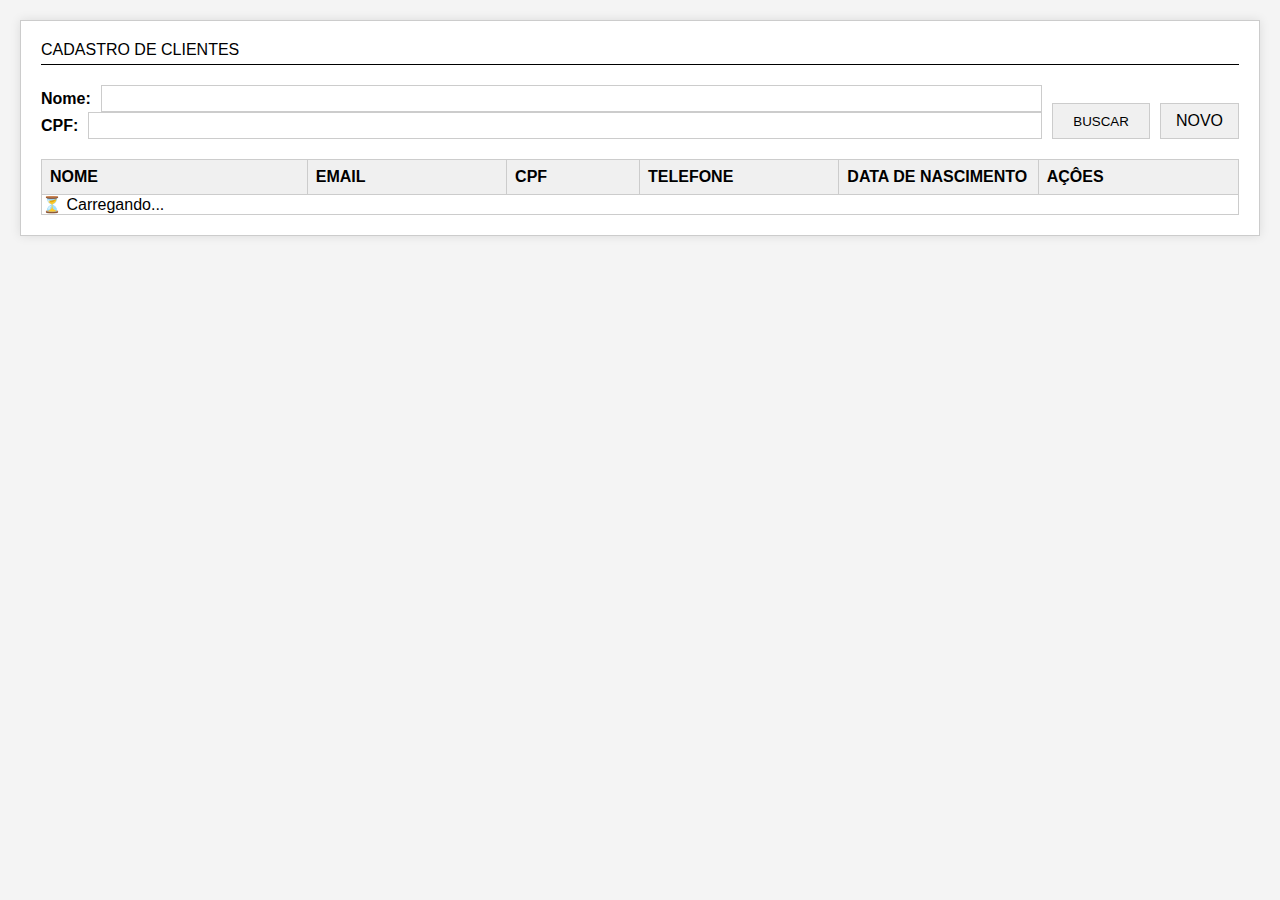
<file: index.html>
<!DOCTYPE html>

<html lang="pt-br">

<head>
    <meta charset="UTF-8">
    <meta name="viewport" content="width=device-width, initial-scale=1.0">
    <title>CADASTRO DE CLIENTES</title>
    <link rel="stylesheet" href="style.css">
</head>

<body>
    <div class="container">
        <header class="header">
            <h1>CADASTRO DE CLIENTES</h1>
        </header>

        <div class="search-form">
            <div class="inputs-wrapper">
                <div class="input-group">
                    <label for="name">Nome:</label>
                    <input type="text" id="nome">
                </div>
                <div class="input-group">
                    <label for="cpf">CPF:</label>
                    <input type="text" id="cpf">
                </div>
            </div>
            <div class="button-group">
                <button class="btn-buscar">BUSCAR</button>
                <a class="btn-novo" href="/novo_cliente.html" target="_blank">NOVO</a>
            </div>
        </div>

        <main class="client-list">
            <div class="table-header">
                <div class="col col-nome">NOME</div>
                <div class="col col-email">EMAIL</div>
                <div class="col col-cpf">CPF</div>
                <div class="col col-telefone">TELEFONE</div>
                <div class="col col-data-nascimento">DATA DE NASCIMENTO</div>
                <div class="col col-acoes">AÇÔES</div>
            </div>
            <div id="clientes-container" class="table-body">
                <!-- Os clientes serão listados aqui dinamicamente via JavaScript -->
            </div>
        </main>
    </div>
    <script src="script.js"></script>
</body>

</html>
</file>
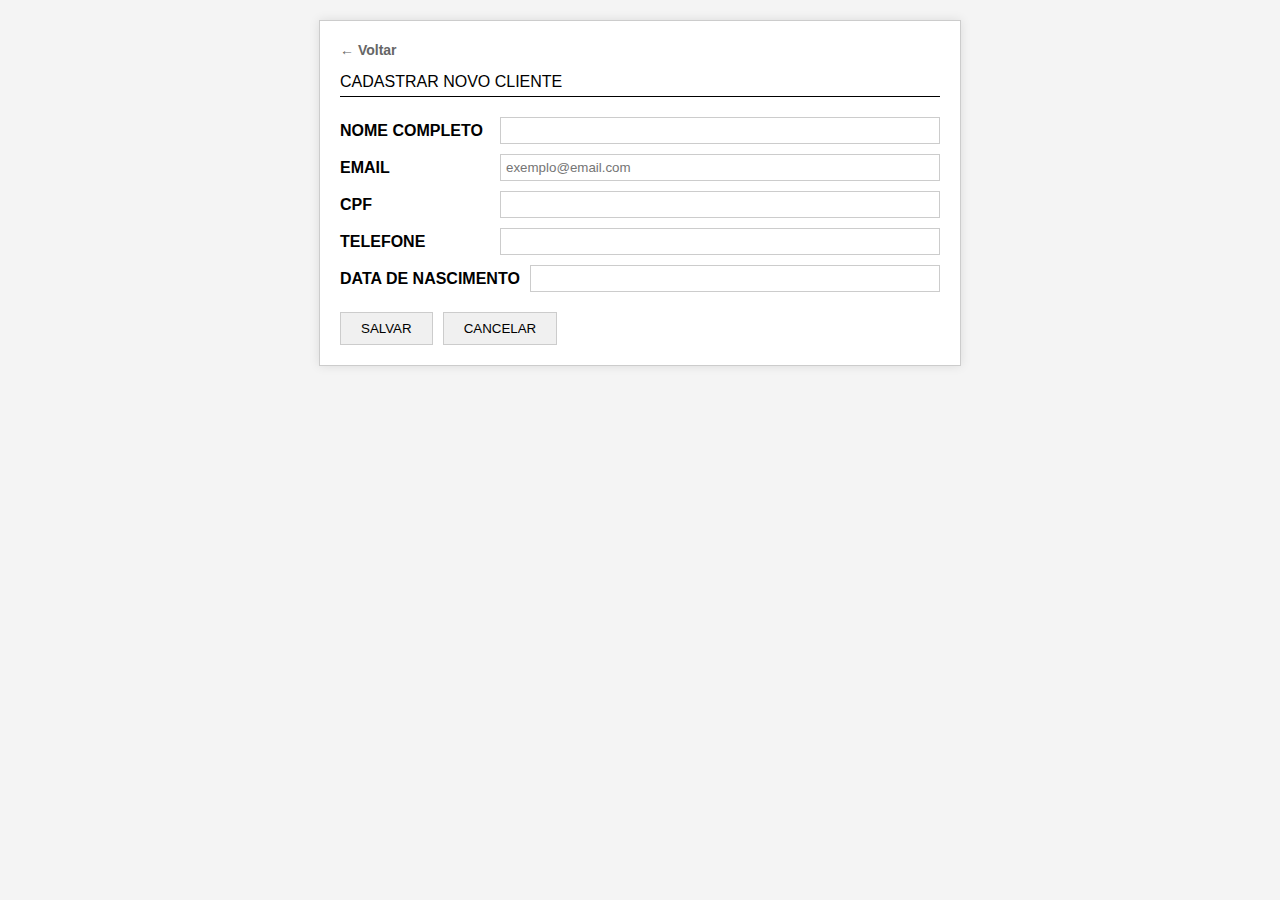
<file: novo_cliente.html>
<!DOCTYPE html>
<html lang="pt-br">
<head>
    <meta charset="UTF-8">
    <meta name="viewport" content="width=device-width, initial-scale=1.0">
    <title>CADASTRO DO NOVO CLIENTE</title>
    <link rel="stylesheet" href="style.css">
</head>
<body>
    <div id="toast-container"></div>
    
    <div class="container-2">
        <header class="header">
            <a href="index.html" class="btn-voltar">← Voltar</a>
            <h1>CADASTRAR NOVO CLIENTE</h1>
        </header>

        <main class="register-form">
            <div class="form-row">
                <label for="nome-completo">NOME COMPLETO</label>
                <input type="text" id="nome">
            </div>
            <div class="form-row">
                <label for="email">EMAIL</label>
                <input type="email" id="email" placeholder="exemplo@email.com">
            </div>
            <div class="form-row">
                <label for="cpf">CPF</label>
                <input type="text" id="cpf">

            </div>
            <div class="form-row">
                <label for="telefone">TELEFONE</label>
                <input type="text" id="telefone">
            </div>
            <div class="form-row">
                <label for="data-nascimento">DATA DE NASCIMENTO</label>
                <input type="text" id="data-nascimento">
            </div>

            <input type="hidden" id="cliente-id">
        </main>

        <div class="button-group">
            <button class="btn-salvar">SALVAR</button>
            <button class="btn-cancelar">CANCELAR</button>
        </div>
    </div>
    <script src="script.js"></script>
</body>

</html>
</file>
<file: style.css>
body {
    font-family: Arial, sans-serif;
    background-color: #f4f4f4;
    margin: 0;
    padding: 20px;
}

.container {
    background-color: #fff;
    padding: 20px;
    border: 1px solid #ccc;
    box-shadow: 0 0 10px rgba(0, 0, 0, 0.1);
}

.header h1 {
    font-size: 16px;
    font-weight: normal;
    border-bottom: 1px solid #000;
    padding-bottom: 5px;
    margin-top: 20px;
}

.search-form {
    display: grid;
    grid-template-columns: 1fr auto;
    gap: 10px;
    margin-bottom: 20px;
    align-items: end;
}

.input-wrapper {
    display: flex;
    flex-direction: column;
    gap: 10px;
}

.input-group {
    display: flex;
    align-items: center;
}

.input-group label {
    font-weight: bold;
    margin-right: 10px;
    white-space: nowrap;
}

.input-group input {
    flex-grow: 1;
    border: 1px solid #ccc;
    padding: 5px;
}

.button-group {
    display: flex;
    gap: 10px;
    justify-content: flex-end;
}

.search-form button,
.search-form a.btn-novo {
    padding: 8px 15px;
    border: 1px solid #ccc;
    background-color: #f0f0f0;
    cursor: pointer;
    text-decoration: none;
    color: #000;
}

.client-list {
    border: 1px solid #ccc;
}

.table-header,
.table-row {
    display: grid;
    grid-template-columns: 2fr 1.5fr 1fr 1.5fr 1.5fr 1.5fr;
    border-bottom: 1px solid #ccc;
    background-color: #f9f9f9;
}

.table-header {
    background-color: #f0f0f0;
    font-weight: bold;
}

.table-row:nth-child(even) {
    background-color: #fefefe;
}

.col {
    padding: 8px;
    border-right: 1px solid #ccc;
}

.col:last-child {
    border-right: none;
}

.col-acoes {
    display: flex;
    gap: 5px;
}

.col-acoes button {
    padding: 5px 10px;
    border: 1px solid #ccc;
    background-color: #f0f0f0;
    cursor: pointer;
}

/* Novo Cliente */

.container-2 {
    background-color: #fff;
    padding: 20px;
    border: 1px solid #ccc;
    box-shadow: 0 0 10px rgba(0, 0, 0, 0.1);
    max-width: 600px;
    margin: auto;
}

.header h1 {
    font-size: 16px;
    font-weight: normal;
    border-bottom: 1px solid #000;
    padding-bottom: 5px;
    margin-top: 0px;
    margin-bottom: 20px;
}

.register-form {
    display: flex;
    flex-direction: column;
    gap: 10px;
    margin-bottom: 20px;
}

.form-row {
    display: flex;
    align-items: center;
    gap: 10px;
}

.form-row label {
    font-weight: bold;
    min-width: 150px;
}

.form-row input {
    flex-grow: 1;
    border: 1px solid #ccc;
    padding: 5px;
}

.button-group {
    display: flex;
    gap: 10px;
    justify-content: flex-start;
}

.button-group button {
    padding: 8px 20px;
    border: 1px solid #ccc;
    background-color: #f0f0f0;
    cursor: pointer;
}

/*Estilo paginação*/
.pagination-controls {
    display: flex;
    justify-content: center;
    align-items: center;
    gap: 20px;
    margin-top: 20px;
}

.pagination-controls button {
    padding: 5px 10px;
    border: 1px solid #ccc;
    background-color: #f0f0f0;
    cursor: pointer;
}

#info-paginas {
    font-weight: bold;
}

.table-header .col span {
    margin-left: 5px;
    font-size: 10px;
    color: #3498db; /* Um azul para destacar */
}

/* Estilo para o botão Limpar */
.btn-limpar {
    background-color: #e0e0e0;
    /* Cinza claro para indicar ação secundária */
    color: #333;
    border: 1px solid #ccc;
    font-weight: bold;
}

.btn-limpar:hover {
    background-color: #d0d0d0;
    /* Escurece um pouco ao passar o mouse */
    border-color: #bbb;
}

.btn-voltar {
    display: inline-block;
    margin-bottom: 15px;
    text-decoration: none;
    color: #666;
    font-size: 14px;
    font-weight: bold;
}

.btn-voltar:hover {
    color: #000;
}

/* dados invalidos */

.invalid-input {
    border-color: red;
    background-color: #fff0f0;
}

/* Container que segura as notificações */
#toast-container {
    position: fixed;
    top: 20px;
    right: 20px;
    z-index: 9999;
}

/* Base da notificação */
.toast {
    min-width: 250px;
    padding: 15px 20px;
    margin-bottom: 10px;
    border-radius: 4px;
    color: white;
    font-weight: bold;
    box-shadow: 0 4px 12px rgba(0, 0, 0, 0.15);
    display: flex;
    align-items: center;
    justify-content: space-between;
    animation: slideIn 0.5s ease-out forwards;
    /* Animação de entrada */
}

/* Cores por tipo */
.toast-success {
    background-color: #2ecc71;
}

.toast-error {
    background-color: #e74c3c;
}

.toast-info {
    background-color: #3498db;
}

/* Animação de entrada (da direita para esquerda) */
@keyframes slideIn {
    from {
        transform: translateX(100%);
        opacity: 0;
    }

    to {
        transform: translateX(0);
        opacity: 1;
    }
}

/* Classe para saída suave */
.toast-fade-out {
    animation: fadeOut 3s ease-in forwards;
}

@keyframes fadeOut {
    from {
        opacity: 1;
        transform: translateX(0);
    }

    to {
        opacity: 0;
        transform: translateX(20px);
    }
}
</file>
